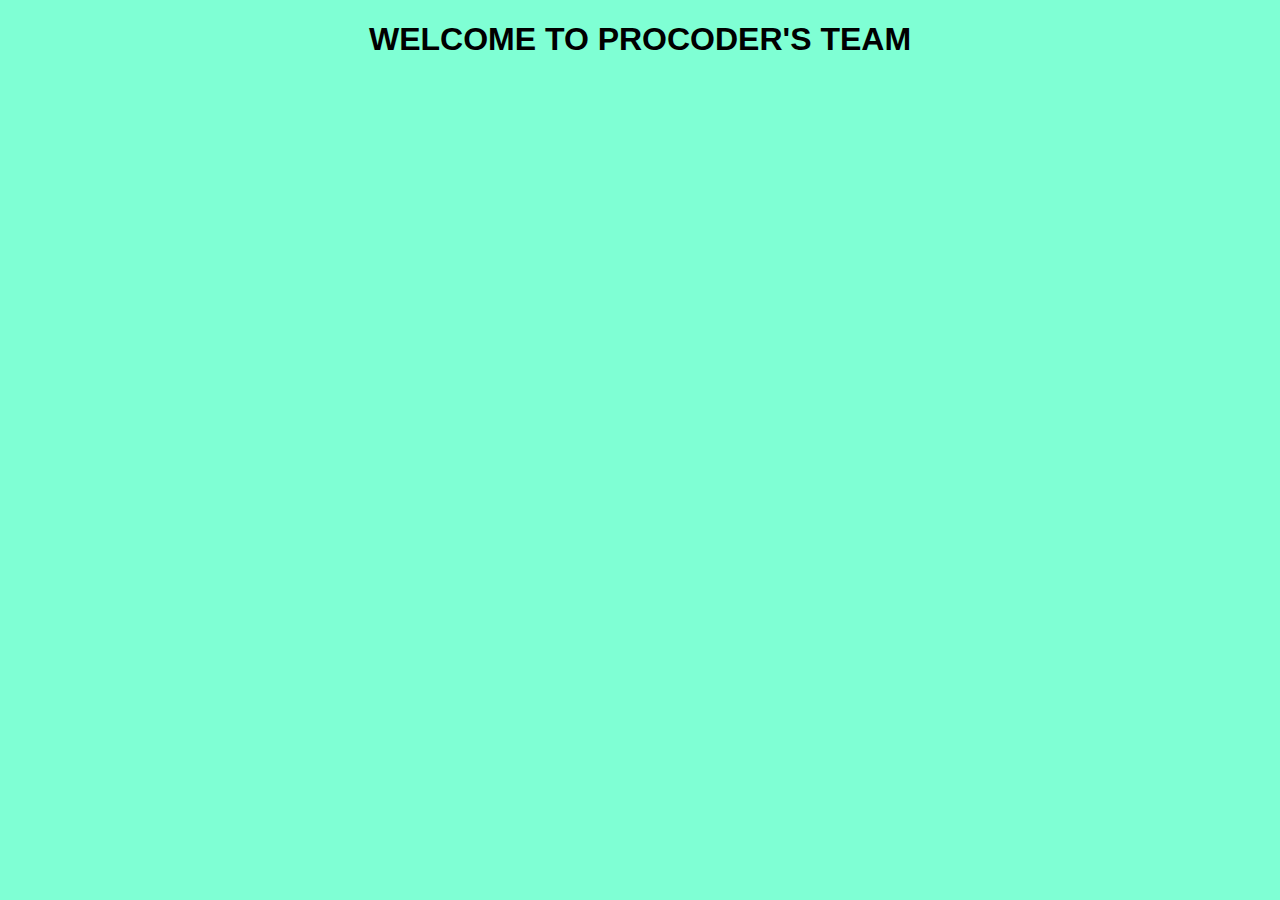
<file: First-website.html>
<!DOCTYPE html>
<html lang="en">

<head>
    <meta charset="UTF-8">
    <meta http-equiv="X-UA-Compatible" content="IE=edge">
    <meta name="viewport" content="width=device-width, initial-scale=1.0">
    <title>Pro-coders</title>
    <style>
        body{
            background-color: aquamarine;
            background-image: url("https://furtaev.ru/preview/software_developers.png");
            background-repeat: no-repeat;
            text-align: center;
            background-size: 50%;
    
        }
        h1{
            font-family: sans-serif;
        }
    </style>
</head>
 
<body>

    <h1>WELCOME TO PROCODER'S TEAM</h1>
   
</body>

</html>
</file>
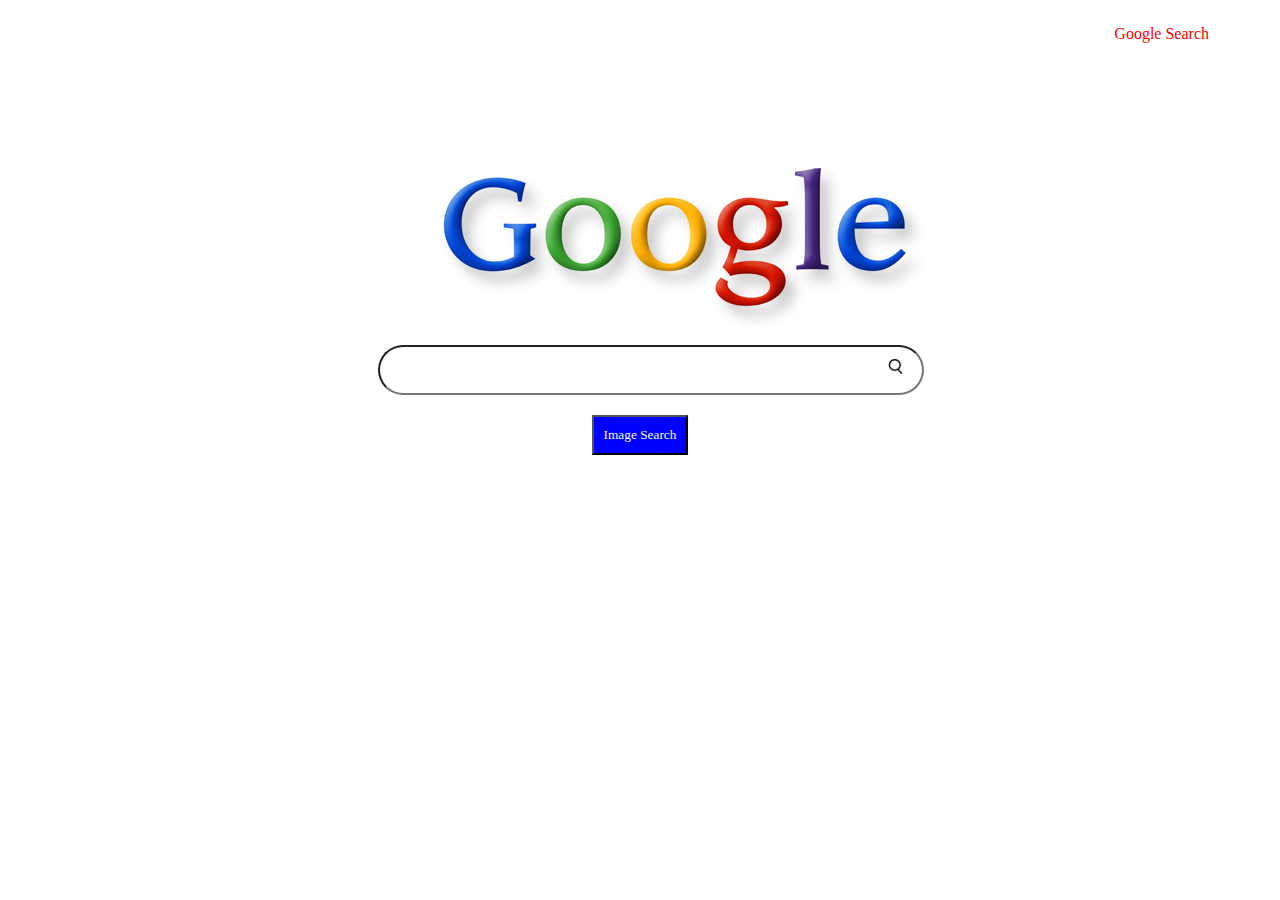
<file: Project-0(edx)/HTML/ImageSearch.html>
<!DOCTYPE html>
<html lang="en">

<head>
    <title>Image-Search Page</title>
    <link rel="stylesheet" href="../CSS/ImageSearch.css">
</head>

<body>
    <div class="nav">
        <ul>
            <li><a href="../HTML/project-0.html">Google Search</a></li>
        </ul>
    </div>
    <div class="mainpage">
        <div class='logo'>
            <img src="../IMAGES/google1.jpg" alt="IMG" class="img">
        </div>
        <form class='bar'>
            <input type="text" id="search">
            <img src="../IMAGES/searchicon.webp" alt="" class="search-icon">
        </form>
        <div class="button">
            <button id="btn" onclick="myFunction();">Image Search</button>
        </div>
    </div>
    <script src="../JAVASCRIPT/ImageSearch.js"></script>

</body>

</html>
</file>
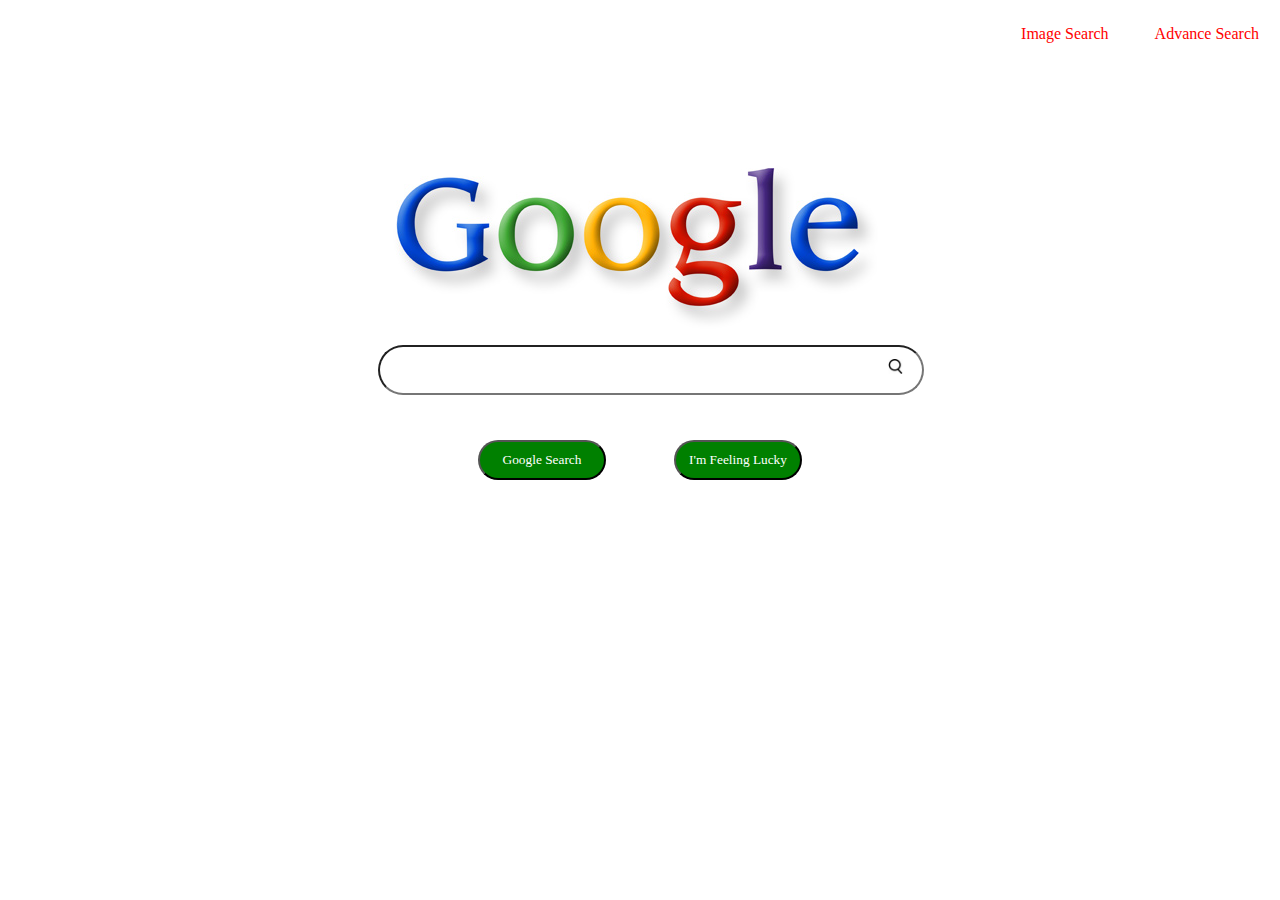
<file: Project-0(edx)/HTML/project-0.html>
<!DOCTYPE html>
<html lang="en">

<head>
    <title>Google Web-page</title>
    <link rel="stylesheet" href="../CSS/project-0.css">
    <link rel="stylesheet" href="https://cdnjs.cloudflare.com/ajax/libs/font-awesome/4.7.0/css/font-awesome.min.css">
</head>

<body>
    <div class="nav">
        <ul>
            <li><a href="./ImageSearch.html">Image Search</a></li>
            <li><a href="#">Advance Search</a></li>
        </ul>
    </div>
    <div class="mainpage">
        <div class='logo'>
            <img src="../IMAGES/google1.jpg" alt="IMG" class="img">
        </div>
        <form class='bar'>
            <input type="text" id="search">
            <img src="../IMAGES/searchicon.webp" alt="" class="search-icon">
        </form>
        <div style="padding-top: 25px;">
            <p id="errorname" style="color: red;"></p>
        </div>
        <div class="button">
            <button id="btn">Google Search</button>
            <a href="./advanceSearch.html"><button id="btn1">I'm Feeling Lucky</button></a>
        </div>
    </div>
    <script src="../JAVASCRIPT/project-0.js"></script>

</body>

</html>
</file>
<file: Project-0(edx)/CSS/ImageSearch.css>
*{
    font-family: cursive;
    margin: 0;
    padding: 0;
}
body{
    text-align: center;
}

ul{
    list-style-type: none;
    float:right;
    margin-top: 25px;
    margin-right: 50px;
    
}

ul li a{
    text-decoration: none;
    color: red;
    padding:5px 20px;
    border: 1px solid transparent;
}

ul li a:hover{
    background-color: #fff;
    color: black;
}
.img{
    margin-left: 20%;
    padding-top: 10%;
}
#search{
    padding: 15px;
    width: 40%;
    border-radius: 25px;
}
.search-icon{

    height: 15px;
    margin-top:10px;
    width: 15px;
    margin-left:-40px; 
}
.button{
    padding-top: 20px;
    justify-content: space-between;
}
#btn{
    /* justify-content: space-between; */
    color: honeydew;
    background-color: blue;
    padding: 10px;
    /* border-radius: 25px; */
}
</file>
<file: Project-0(edx)/CSS/project-0.css>
*{
    font-family: cursive ;
    margin: 0;
    padding: 0;
}
body{
    text-align: center;
}

ul{
    list-style-type: none;
    float:right;
    margin-top: 25px;
    
}
ul li{
    display:inline-block;
}

ul li a{
    text-decoration: none;
    color: red;
    padding:5px 20px;
    border: 1px solid transparent;
}

ul li a:hover{
    background-color: #fff;
    color: black;
}
.img{
    margin-left: 20%;
    padding-top: 10%;
}
#search{
    padding: 15px;
    width: 40%;
    border-radius: 25px;
}
.search-icon{

    height: 15px;
    margin-top:10px;
    width: 15px;
    margin-left:-40px; 
}
.button{
    padding-top: 20px;


}
#btn{
    width: 10%;
    color: white;
    background-color: green;
    padding: 10px;
    border-radius: 25px;
    margin-right: 5%;
} 
#btn1{
    width: 10%;
    color: white;
    background-color:green;
    padding: 10px;
    border-radius: 25px;
}
</file>
